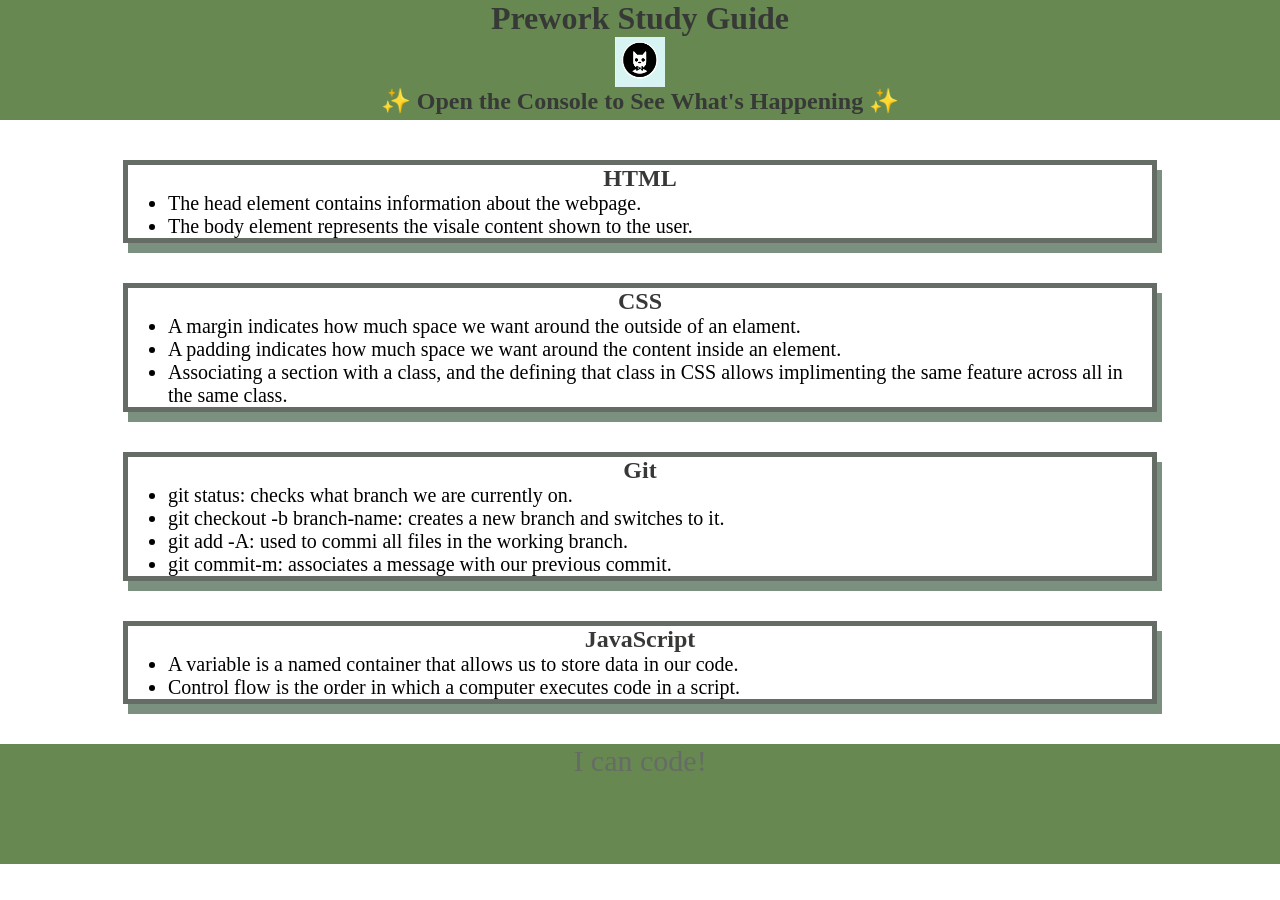
<file: index.html>
<!DOCTYPE html>
<html lang="en">
  <head>
    <meta charset="UTF-8" />
    <meta http-equiv="X-UA-Compatible" content="IE=edge" />
    <meta name="viewport" content="width=device-width, initial-scale=1.0" />
    <link rel="stylesheet" href="./assets/style.css">
    <title>Prework Study Guide</title>
  </head>


  <body>
    <header id="top">
      <h1>Prework Study Guide</h1>
      <img src="./assets/bowtie-cat.png" alt="Profile image of cat wearing a bow tie." />
      <h2>✨ Open the Console to See What's Happening ✨</h2>
    </header>


    <main>
    <section class="card" id="html-section">
      <h2>HTML</h2>
      <ul>
        <li>The head element contains information about the webpage.</li>
        <li>The body element represents the visale content shown to the user.</li>
      </ul>
    </section>

    
    <section class="card" id="css-section">
      <h2>CSS</h2>
      <ul>
        <li>A margin indicates how much space we want around the outside of an elament.</li>
        <li>A padding indicates how much space we want around the content inside an element.</li>
        <li>Associating a section with a class, and the defining that class in CSS allows implimenting the same feature across all in the same class.</li>
      </ul>
    </section>


    <section class="card" id="git-section">
      <h2>Git</h2>
      <ul>
        <li>git status: checks what branch we are currently on.</li>
        <li>git checkout -b branch-name: creates a new branch and switches to it.</li>
        <li>git add -A: used to commi all files in the working branch.</li>
        <li>git commit-m: associates a message with our previous commit.</li>
      </ul>
    </section>


    <section class="card" id="javascript-section">
      <h2>JavaScript</h2>
      <ul>
        <li>A variable is a named container that allows us to store data in our code.</li>
        <li>Control flow is the order in which a computer executes code in a script.</li>
      </ul>
     </section>
    </main>

    <footer>
      <p>I can code!</p>
    </footer>
  <script src="./assets/script.js"></script>
  </body>
</html>
</file>
<file: assets/style.css>
* {
    margin: 0;
    padding: 0;
}

header,
footer {
    width: 100%;
    height: 120px;
    background-color: rgb(103, 136, 80);
    color: white;
}

h1,
h2 {
    text-align: center;
    color: rgb(55, 57, 55)
}

img {
    display: block;
    height: 50px;
    width: 50px;
    margin-left: auto;
    margin-right: auto;
}

ul {
    padding-left: 40px;
    font-size: 20px;
}

p {
    text-align: center;
    font-size: 30px;
    color:rgb(101, 108, 101)
}

.card {
    width: 80%;
    margin: 40px auto;
    border: 5px solid rgb(101, 108, 101);
    box-shadow: 5px 10px #7b907e;
}
</file>
